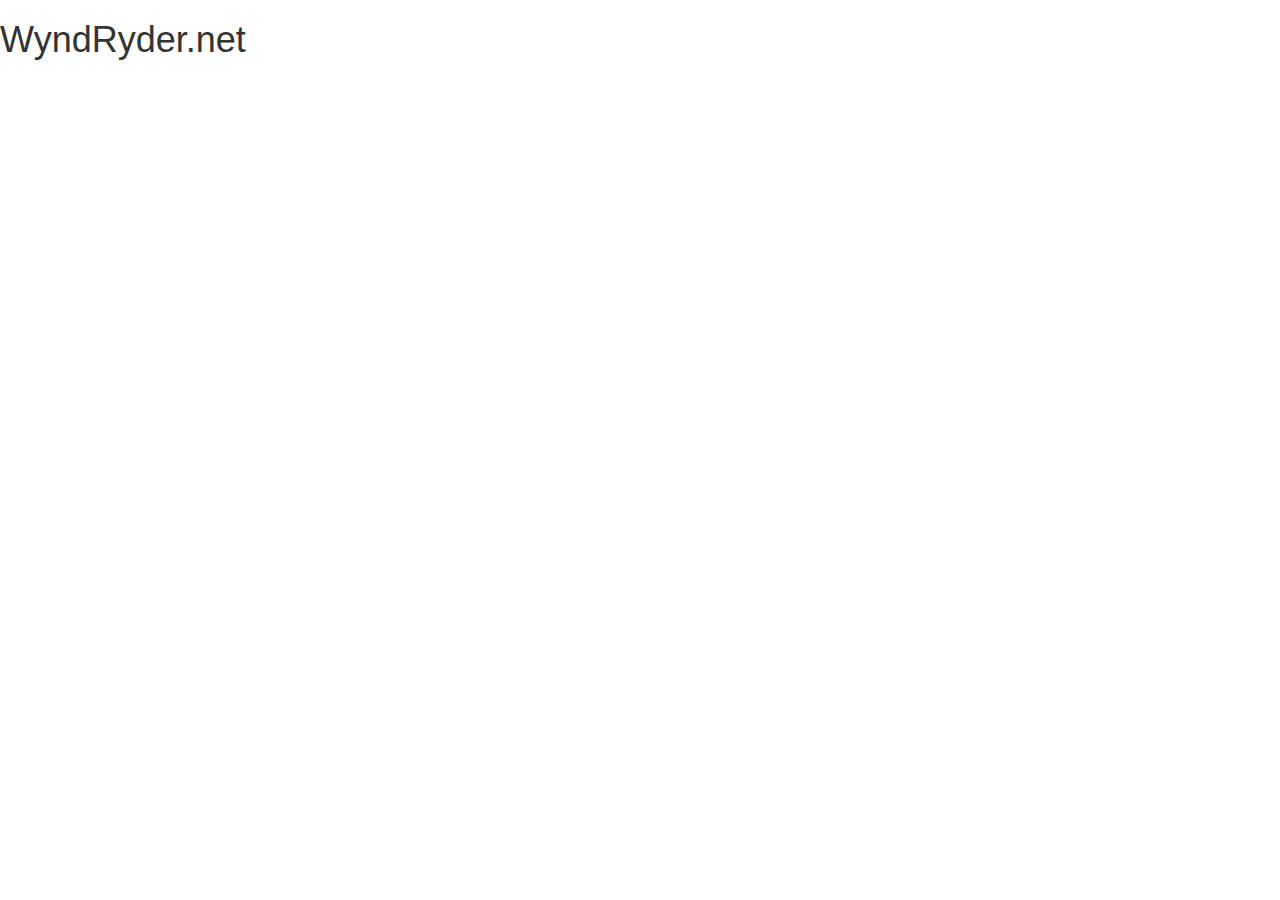
<file: index.html>
<!DOCTYPE HTML>
<html lang="en">

<head>
	<title>Wynd</title>
	<link rel="icon" href="./img/favicon.svg">
	<meta name="description" content="This is the website " />
	<meta property="og:type" content="blog" />
	<meta property="og:title" content="Wynd's site" />
	<meta property="og:description" content="stuff" />
	<meta property="og:image" content="./img/favicon.svg" />
	<meta property="og:url" content="https://www.wyndryder.net" />
	<meta property="og:site_name" content="Wynds's Site" />
	<meta name="viewport" content="width=device-width, initial-scale=1">
	<meta name="google-site-verification" content="ym_ZUaSHQFKA7lsT_lXCuhlS1jh17_V_8crbLU6Ctzk" />
	<!--Linking resources-->
	<link rel="stylesheet" href="https://maxcdn.bootstrapcdn.com/bootstrap/3.4.1/css/bootstrap.min.css" defer>
	<link rel="stylesheet" href="./style.css" defer> </head>

<body>
	<div class="welcome">
		<h1 class="wyndtext">WyndRyder.net</h1>
	</div>
</body>

</html>
</file>
<file: style.css>
body {
 margin: 0;
 padding: 0;
}
</file>
